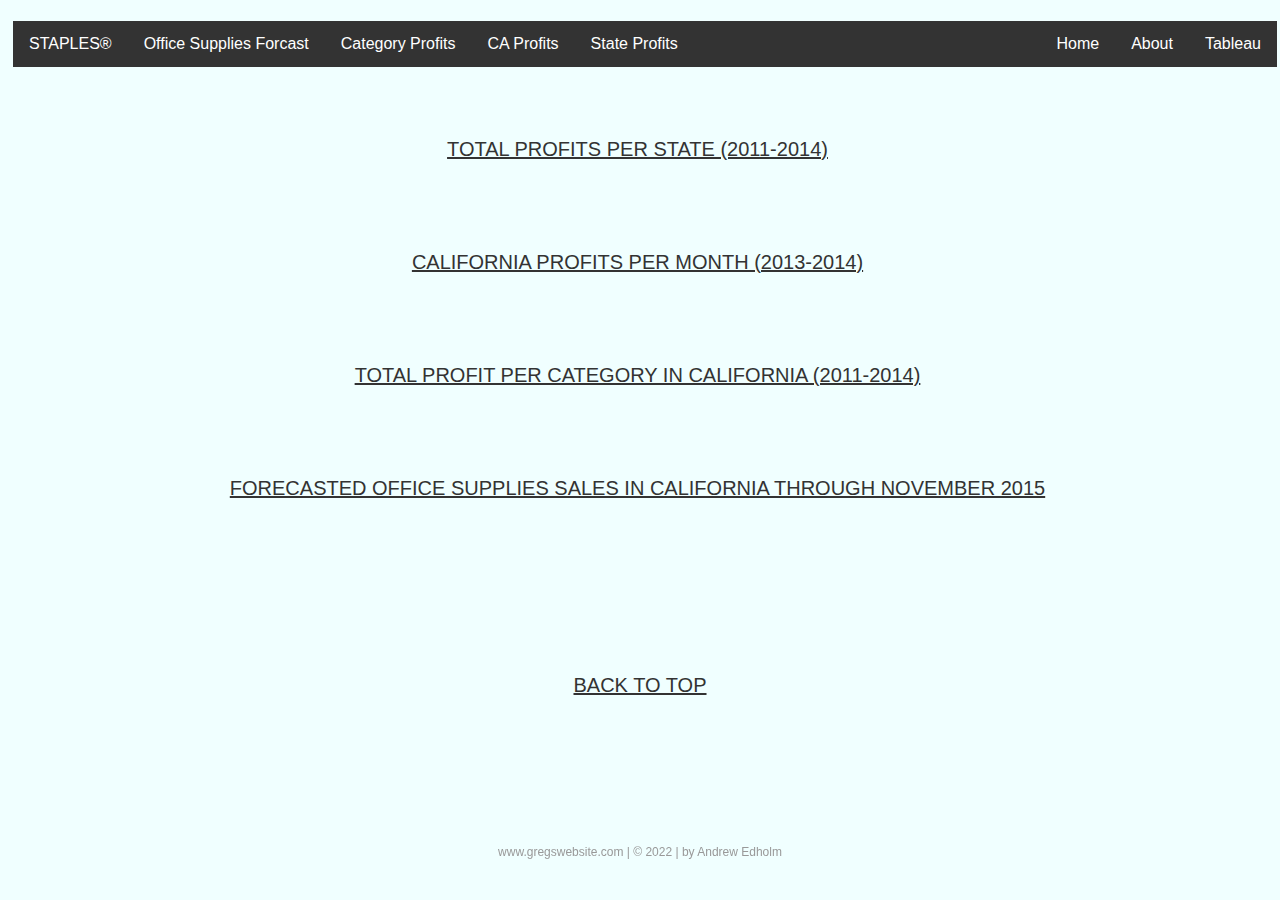
<file: html/tableau.html>
<!--Andrew Edholm, last edited 4/16/2022-->
<!DOCTYPE html>
<html lang="en">
<head>
    <meta charset="UTF-8">
    <meta http-equiv="X-UA-Compatible" content="IE=edge">
    <meta name="viewport" content="width=device-width, initial-scale=1.0">
    <title>Data Visualization-Tableau</title>
    <link href="../styles/bootstyles.css" rel="stylesheet" />
</head>
<body>
    <ul class="header unorderlist">
        <li><a href="tableau.html">Tableau</a></li>
        <li><a href="about.html">About</a></li>
        <li><a class="active" href="../index.html" id="top">Home</a></li>
    
        <div class="common tableaunav">
            <li><a href="#state">State Profits</a></li>
            <li><a href="#cal">CA Profits</a></li>
            <li><a href="#category">Category Profits</a></li>
            <li><a href="#forecast">Office Supplies Forcast</a></li>
            <li><a href="https://www.staples.com/">STAPLES®</a></li>
        </div>
    </ul>


    <div class="center-graphic">
        <div class="mainbody caption" id="state">Total Profits Per State (2011-2014)</div>
            <div class='tableauPlaceholder' id='viz1650160089866' style='position: relative'><noscript><a href='#'><img alt='Profits of Each State ' src='https:&#47;&#47;public.tableau.com&#47;static&#47;images&#47;MT&#47;MTR6KQQBN&#47;1_rss.png' style='border: none' /></a></noscript><object class='tableauViz'  style='display:none;'><param name='host_url' value='https%3A%2F%2Fpublic.tableau.com%2F' /> <param name='embed_code_version' value='3' /> <param name='path' value='shared&#47;MTR6KQQBN' /> <param name='toolbar' value='yes' /><param name='static_image' value='https:&#47;&#47;public.tableau.com&#47;static&#47;images&#47;MT&#47;MTR6KQQBN&#47;1.png' /> <param name='animate_transition' value='yes' /><param name='display_static_image' value='yes' /><param name='display_spinner' value='yes' /><param name='display_overlay' value='yes' /><param name='display_count' value='yes' /><param name='language' value='en-US' /></object></div>                <script type='text/javascript'>                    var divElement = document.getElementById('viz1650160089866');                    var vizElement = divElement.getElementsByTagName('object')[0];                    vizElement.style.width='100%';vizElement.style.height=(divElement.offsetWidth*0.75)+'px';                    var scriptElement = document.createElement('script');                    scriptElement.src = 'https://public.tableau.com/javascripts/api/viz_v1.js';                    vizElement.parentNode.insertBefore(scriptElement, vizElement);                </script>
        <div class="mainbody caption" id="cal">California Profits Per Month (2013-2014)</div>
            <div class='tableauPlaceholder' id='viz1650160201777' style='position: relative'><noscript><a href='#'><img alt='Sheet 1 ' src='https:&#47;&#47;public.tableau.com&#47;static&#47;images&#47;Fi&#47;FinalWebDev_16501591951430&#47;Sheet1&#47;1_rss.png' style='border: none' /></a></noscript><object class='tableauViz'  style='display:none;'><param name='host_url' value='https%3A%2F%2Fpublic.tableau.com%2F' /> <param name='embed_code_version' value='3' /> <param name='site_root' value='' /><param name='name' value='FinalWebDev_16501591951430&#47;Sheet1' /><param name='tabs' value='no' /><param name='toolbar' value='yes' /><param name='static_image' value='https:&#47;&#47;public.tableau.com&#47;static&#47;images&#47;Fi&#47;FinalWebDev_16501591951430&#47;Sheet1&#47;1.png' /> <param name='animate_transition' value='yes' /><param name='display_static_image' value='yes' /><param name='display_spinner' value='yes' /><param name='display_overlay' value='yes' /><param name='display_count' value='yes' /><param name='language' value='en-US' /></object></div>                <script type='text/javascript'>                    var divElement = document.getElementById('viz1650160201777');                    var vizElement = divElement.getElementsByTagName('object')[0];                    vizElement.style.width='100%';vizElement.style.height=(divElement.offsetWidth*0.75)+'px';                    var scriptElement = document.createElement('script');                    scriptElement.src = 'https://public.tableau.com/javascripts/api/viz_v1.js';                    vizElement.parentNode.insertBefore(scriptElement, vizElement);                </script>
        <div class="mainbody caption" id="category">Total Profit Per Category in California (2011-2014)</div>
            <div class='tableauPlaceholder' id='viz1650160260915' style='position: relative'><noscript><a href='#'><img alt='Sheet 3 ' src='https:&#47;&#47;public.tableau.com&#47;static&#47;images&#47;Fi&#47;FinalWebDev_16501591951430&#47;Sheet3&#47;1_rss.png' style='border: none' /></a></noscript><object class='tableauViz'  style='display:none;'><param name='host_url' value='https%3A%2F%2Fpublic.tableau.com%2F' /> <param name='embed_code_version' value='3' /> <param name='site_root' value='' /><param name='name' value='FinalWebDev_16501591951430&#47;Sheet3' /><param name='tabs' value='no' /><param name='toolbar' value='yes' /><param name='static_image' value='https:&#47;&#47;public.tableau.com&#47;static&#47;images&#47;Fi&#47;FinalWebDev_16501591951430&#47;Sheet3&#47;1.png' /> <param name='animate_transition' value='yes' /><param name='display_static_image' value='yes' /><param name='display_spinner' value='yes' /><param name='display_overlay' value='yes' /><param name='display_count' value='yes' /><param name='language' value='en-US' /></object></div>                <script type='text/javascript'>                    var divElement = document.getElementById('viz1650160260915');                    var vizElement = divElement.getElementsByTagName('object')[0];                    vizElement.style.width='100%';vizElement.style.height=(divElement.offsetWidth*0.75)+'px';                    var scriptElement = document.createElement('script');                    scriptElement.src = 'https://public.tableau.com/javascripts/api/viz_v1.js';                    vizElement.parentNode.insertBefore(scriptElement, vizElement);                </script>
        <div class="mainbody caption" id="forecast">Forecasted Office Supplies Sales In California Through November 2015</div>
            <div class='tableauPlaceholder' id='viz1650159552142' style='position: relative'><noscript><a href='#'><img alt='Sheet 4 ' src='https:&#47;&#47;public.tableau.com&#47;static&#47;images&#47;Fi&#47;FinalWebDev_16501591951430&#47;Sheet4&#47;1_rss.png' style='border: none' /></a></noscript><object class='tableauViz'  style='display:none;'><param name='host_url' value='https%3A%2F%2Fpublic.tableau.com%2F' /> <param name='embed_code_version' value='3' /> <param name='site_root' value='' /><param name='name' value='FinalWebDev_16501591951430&#47;Sheet4' /><param name='tabs' value='no' /><param name='toolbar' value='yes' /><param name='static_image' value='https:&#47;&#47;public.tableau.com&#47;static&#47;images&#47;Fi&#47;FinalWebDev_16501591951430&#47;Sheet4&#47;1.png' /> <param name='animate_transition' value='yes' /><param name='display_static_image' value='yes' /><param name='display_spinner' value='yes' /><param name='display_overlay' value='yes' /><param name='display_count' value='yes' /><param name='language' value='en-US' /></object></div>                <script type='text/javascript'>                    var divElement = document.getElementById('viz1650159552142');                    var vizElement = divElement.getElementsByTagName('object')[0];                    vizElement.style.width='100%';vizElement.style.height=(divElement.offsetWidth*0.75)+'px';                    var scriptElement = document.createElement('script');                    scriptElement.src = 'https://public.tableau.com/javascripts/api/viz_v1.js';                    vizElement.parentNode.insertBefore(scriptElement, vizElement);                </script>
    </div>

    <p>&nbsp;</p><p>&nbsp;</p>
    <a class="caption center" href="#top">Back to Top</a>
    <p>&nbsp;</p><br>

    <div class="common footer">
        www.gregswebsite.com | &copy; 2022 | by Andrew Edholm
    </div>
    
    
</body>
</html>
</file>
<file: styles/bootstyles.css>
ul {
  list-style-type: none;
  margin-right: 50;
  padding: 0;
  overflow: hidden;
  background-color: #333;
  position: relative;
}

  
li {
  float: right;
}
  
li a {
  display: block;
  color: white;
  text-align: center;
  padding: 14px 16px;
  text-decoration: none;
}
  
li a:hover {
  background-color: gray;
}

.tableaunav {
  list-style-type: none;
  margin-right: 50;
  padding: 0;
  overflow: hidden;
  background-color: #333;
  float: left;
  display: block;
  color: white;
  text-align: center;
  text-decoration: none
}

.center-graphic {
  margin: auto;
  max-width: 1000px;
}

.caption {
  text-align: center;
  text-decoration: underline;
  text-transform: uppercase;
  font-size: 20px;
  font-family: 'Gill Sans', 'Gill Sans MT', Calibri, 'Trebuchet MS', sans-serif;
  color: #333;
  padding-top: 60px;
  padding-bottom: 30px;
}

.common {
  position: absolute;
}

body {
  background-color: azure;
  font-family: Verdana, Geneva, Tahoma, sans-serif;
}

.header {
  top: 5px;
  left: 5px;
  right: 5px;
}

.mainbody {
  top: 114px;
  bottom: 64px;
  right: 114px;
  left: 114px;
  padding-right: 5px;
}

.footer {
  bottom: 5px;
  height: 50px;
  left: 5px;
  right: 5px;
  font-size: 12px;
  color: #999999;
  text-align: center;
  position: fixed;
}

a {
  text-align: center;
  display: block;
  margin-left: auto;
  margin-right: auto;
}
</file>
